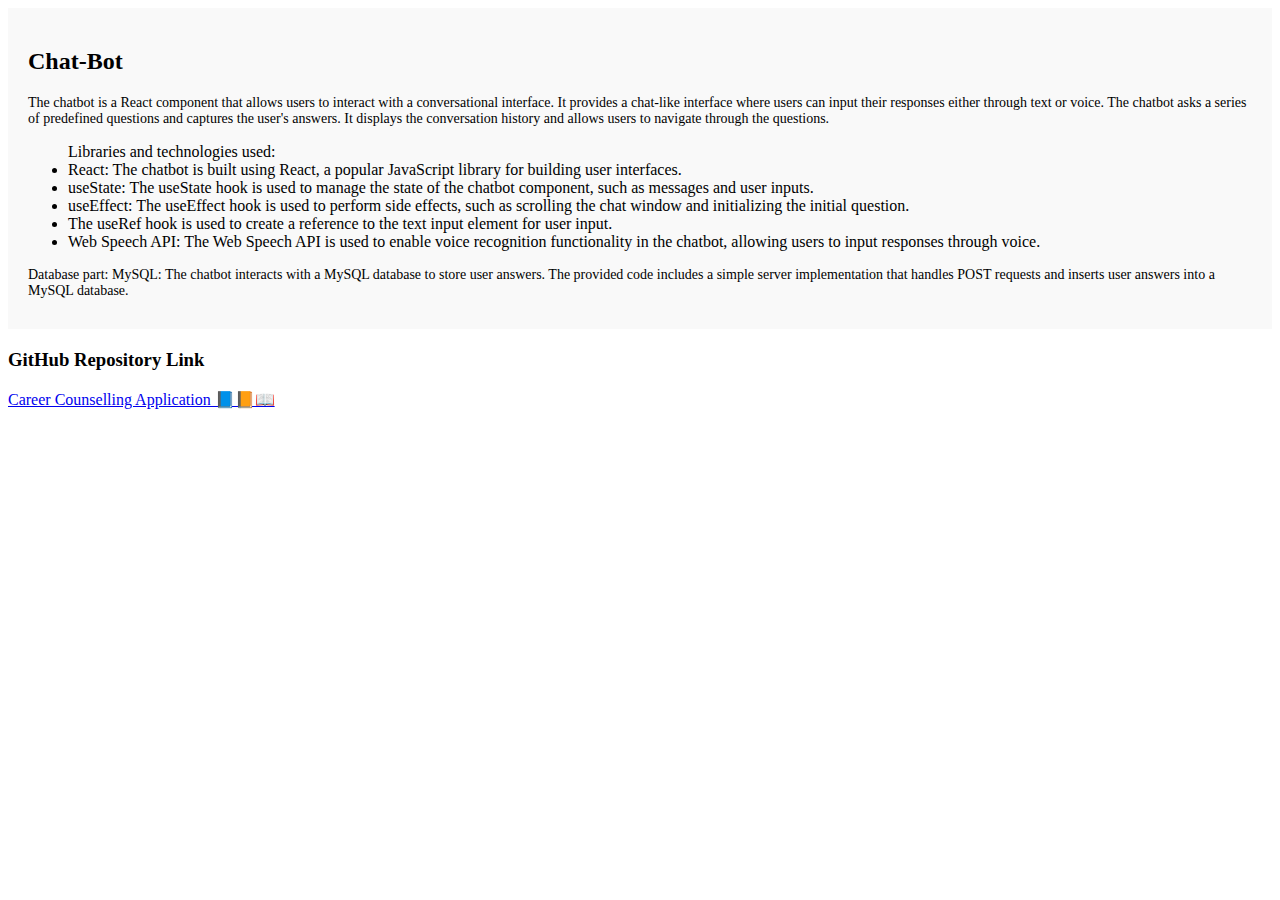
<file: project2.html>
<!DOCTYPE html>
<html>
<head>
  <title>My Portfolio</title>
  <link rel="stylesheet" type="text/css" href="project.css">
</head>
<body>
    <div class="project-card">
        <h2>Chat-Bot</h2>
        <p>The chatbot is a React component that allows users to interact with a conversational interface. It provides a chat-like interface where users can input their responses either through text or voice. The chatbot asks a series of predefined questions and captures the user's answers. It displays the conversation history and allows users to navigate through the questions.
        </p>
        <ul>Libraries and technologies used:
           <li>React: The chatbot is built using React, a popular JavaScript library for building user interfaces.</li>
           <li> useState: The useState hook is used to manage the state of the chatbot component, such as messages and user inputs.</li>
           <li>useEffect: The useEffect hook is used to perform side effects, such as scrolling the chat window and initializing the initial question.</li>
            <li>The useRef hook is used to create a reference to the text input element for user input.</li>
            <li>Web Speech API: The Web Speech API is used to enable voice recognition functionality in the chatbot, allowing users to input responses through voice.</li>
        </ul>
        <p>Database part:
            MySQL: The chatbot interacts with a MySQL database to store user answers. The provided code includes a simple server implementation that handles POST requests and inserts user answers into a MySQL database.</p>
        </div>
    <div>
        <h3>GitHub Repository Link</h3>
        <a href="https://github.com/disharagarwal" target="_blank">Career Counselling Application 📘📙📖</a>
    </div>
    <!--<div class="letter-section">
        <div class="image-upload">
            <h3>Letter of Appreciation</h3>
            <img src="C:\xampp\htdocs\portfolio\LOA.jpg" alt="Letter of Appreciation" class="letter-image">
        </div>
    </div>-->
</body>
</html>
</file>
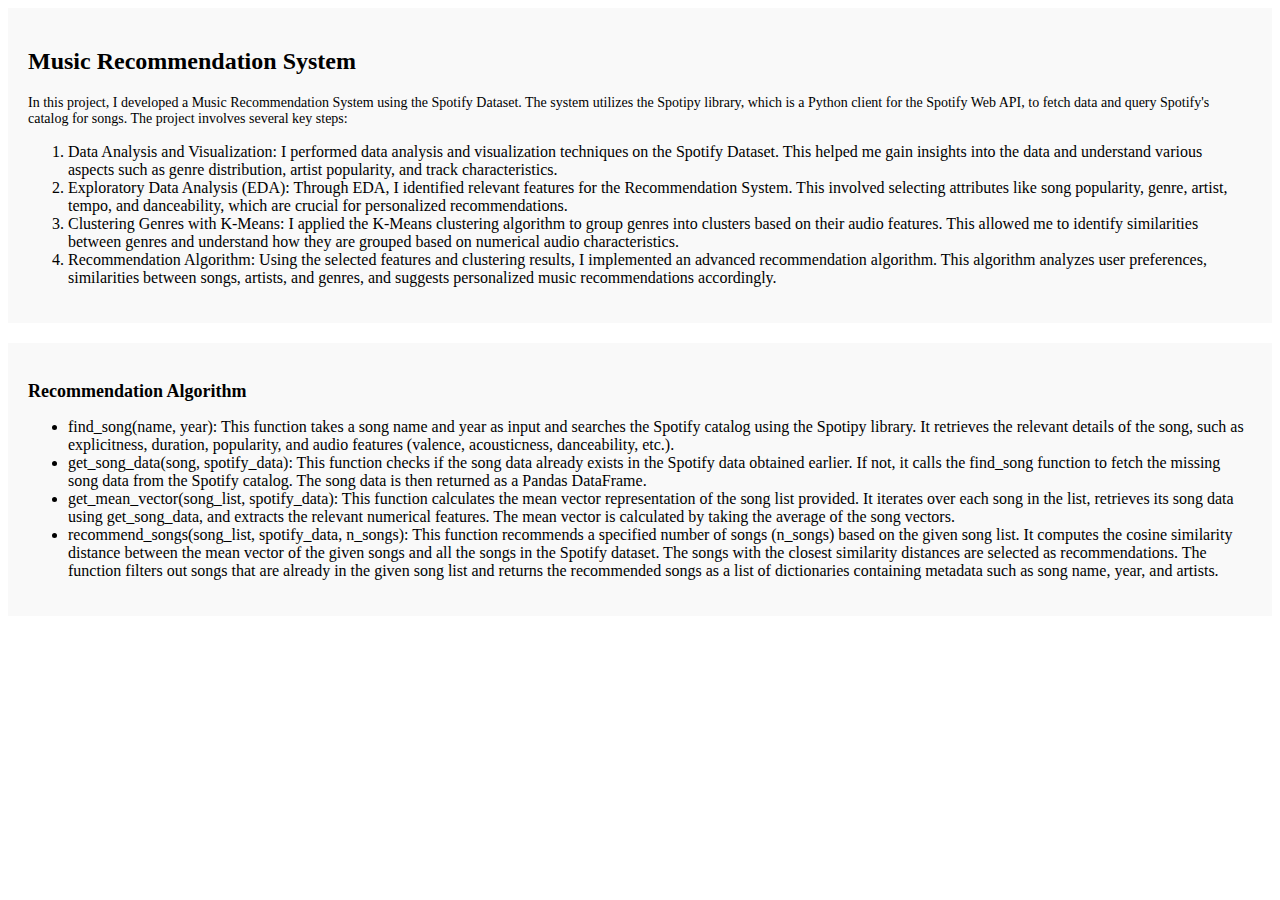
<file: project3.html>
<!DOCTYPE html>
<html>
<head>
  <title>My Portfolio</title>
  <link rel="stylesheet" type="text/css" href="project.css">
</head>
<body>
    <div class="project-card">
        <h2>Music Recommendation System</h2>
        <p>In this project, I developed a Music Recommendation System using the Spotify Dataset. The system utilizes the Spotipy library, which is a Python client for the Spotify Web API, to fetch data and query Spotify's catalog for songs.
            The project involves several key steps:
            <ol>
            <li>Data Analysis and Visualization: I performed data analysis and visualization techniques on the Spotify Dataset. This helped me gain insights into the data and understand various aspects such as genre distribution, artist popularity, and track characteristics.</li>
            
            <li>Exploratory Data Analysis (EDA): Through EDA, I identified relevant features for the Recommendation System. This involved selecting attributes like song popularity, genre, artist, tempo, and danceability, which are crucial for personalized recommendations.</li>
            
            <li>Clustering Genres with K-Means: I applied the K-Means clustering algorithm to group genres into clusters based on their audio features. This allowed me to identify similarities between genres and understand how they are grouped based on numerical audio characteristics.</li>
            
            <li>Recommendation Algorithm: Using the selected features and clustering results, I implemented an advanced recommendation algorithm. This algorithm analyzes user preferences, similarities between songs, artists, and genres, and suggests personalized music recommendations accordingly.</li>
        </ol>
    </p>
        </div>
    <div class="project-card">
        <h3>Recommendation Algorithm</h3>
        <p>
           <ul> 
            <li>find_song(name, year): This function takes a song name and year as input and searches the Spotify catalog using the Spotipy library. It retrieves the relevant details of the song, such as explicitness, duration, popularity, and audio features (valence, acousticness, danceability, etc.).</li>
            
            <li>get_song_data(song, spotify_data): This function checks if the song data already exists in the Spotify data obtained earlier. If not, it calls the find_song function to fetch the missing song data from the Spotify catalog. The song data is then returned as a Pandas DataFrame.</li>
            
            <li>get_mean_vector(song_list, spotify_data): This function calculates the mean vector representation of the song list provided. It iterates over each song in the list, retrieves its song data using get_song_data, and extracts the relevant numerical features. The mean vector is calculated by taking the average of the song vectors.</li>
            
            <li>recommend_songs(song_list, spotify_data, n_songs): This function recommends a specified number of songs (n_songs) based on the given song list. It computes the cosine similarity distance between the mean vector of the given songs and all the songs in the Spotify dataset. The songs with the closest similarity distances are selected as recommendations. The function filters out songs that are already in the given song list and returns the recommended songs as a list of dictionaries containing metadata such as song name, year, and artists.</li></ul></p>
    </div>
</body>
</html>
</file>
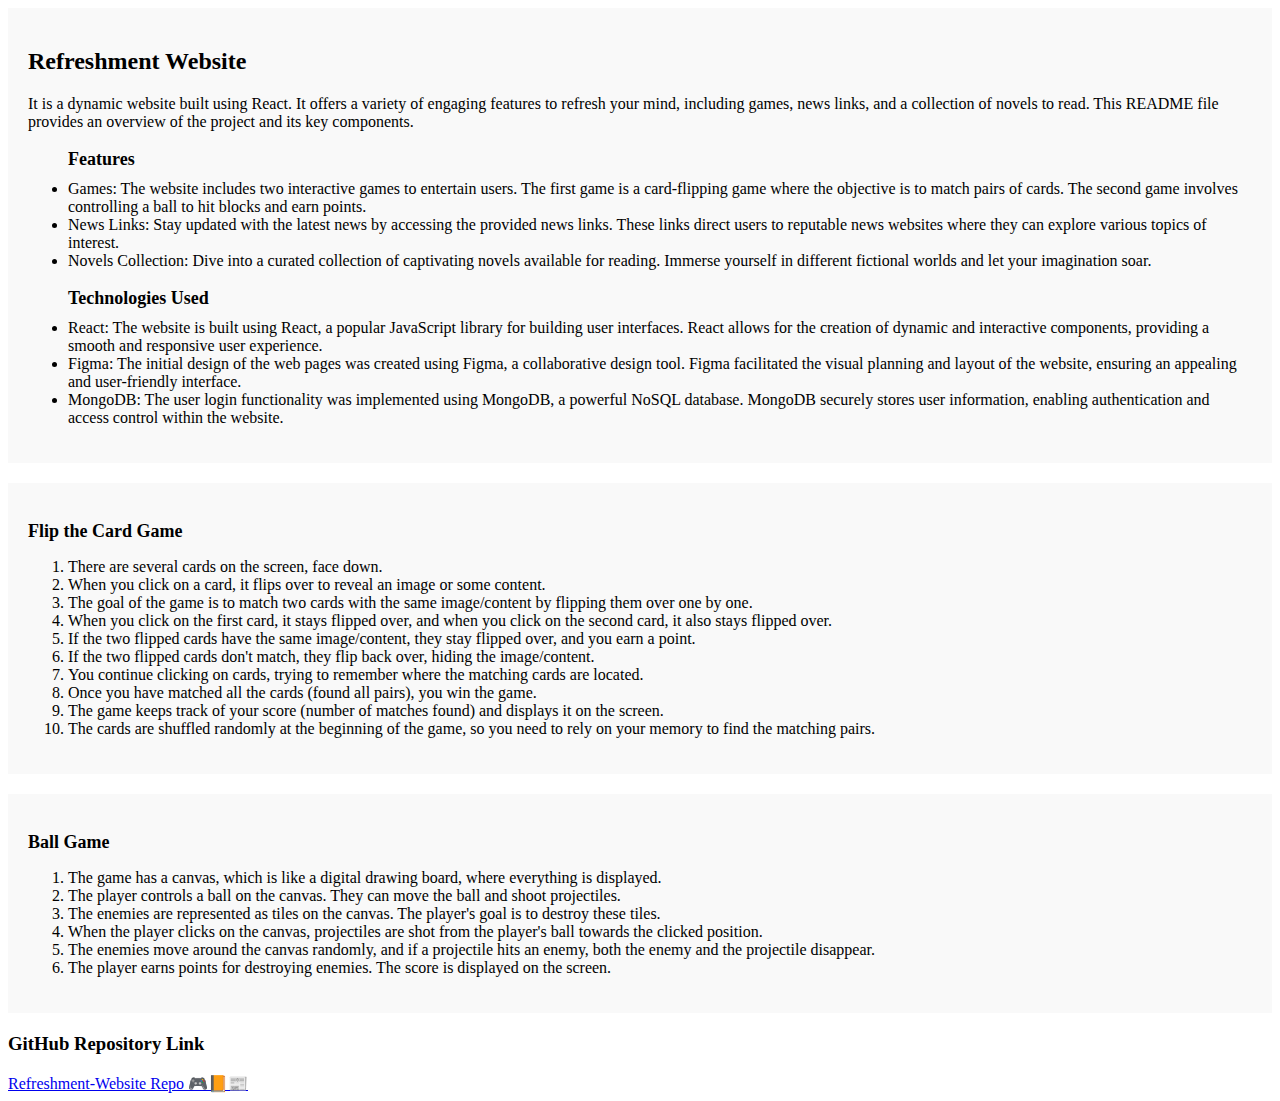
<file: project4.html>
<!DOCTYPE html>
<html>
<head>
  <title>My Portfolio</title>
  <link rel="stylesheet" type="text/css" href="project.css">
</head>
<body>

    <div class="project-card">
        <h2>Refreshment Website</h2>
        It is a dynamic website built using React. It offers a variety of engaging features to refresh your mind, including games, news links, and a collection of novels to read. This README file provides an overview of the project and its key components.
        <ul> <h3>Features</h3>

            <li>Games: The website includes two interactive games to entertain users. The first game is a card-flipping game where the objective is to match pairs of cards. The second game involves controlling a ball to hit blocks and earn points.</li>

            <li>News Links: Stay updated with the latest news by accessing the provided news links. These links direct users to reputable news websites where they can explore various topics of interest.</li>

            <li>Novels Collection: Dive into a curated collection of captivating novels available for reading. Immerse yourself in different fictional worlds and let your imagination soar.</li></ul>

        <ul><h3>Technologies Used</h3>

        <li>React: The website is built using React, a popular JavaScript library for building user interfaces. React allows for the creation of dynamic and interactive components, providing a smooth and responsive user experience.</li>

        <li>Figma: The initial design of the web pages was created using Figma, a collaborative design tool. Figma facilitated the visual planning and layout of the website, ensuring an appealing and user-friendly interface.</li>

        <li>MongoDB: The user login functionality was implemented using MongoDB, a powerful NoSQL database. MongoDB securely stores user information, enabling authentication and access control within the website.</li></ul>
    </div>
    <div class="project-card">
        <h3>Flip the Card Game </h3>
        <ol>
        <li>There are several cards on the screen, face down.</li> 

        <li>When you click on a card, it flips over to reveal an image or some content.</li> 

        <li>The goal of the game is to match two cards with the same image/content by flipping them over one by one.</li> 

        <li>When you click on the first card, it stays flipped over, and when you click on the second card, it also stays flipped over.</li> 

        <li>If the two flipped cards have the same image/content, they stay flipped over, and you earn a point.</li> 

        <li>If the two flipped cards don't match, they flip back over, hiding the image/content.</li> 

        <li>You continue clicking on cards, trying to remember where the matching cards are located.</li> 

        <li>Once you have matched all the cards (found all pairs), you win the game.</li> 

        <li>The game keeps track of your score (number of matches found) and displays it on the screen.</li> 

        <li>The cards are shuffled randomly at the beginning of the game, so you need to rely on your memory to find the matching pairs.</li> 
        </ol></div>

    <div class="project-card">
        <h3>Ball Game </h3>
        <ol>
        <li>The game has a canvas, which is like a digital drawing board, where everything is displayed.</li> 

        <li>The player controls a ball on the canvas. They can move the ball and shoot projectiles.</li> 

        <li>The enemies are represented as tiles on the canvas. The player's goal is to destroy these tiles.</li> 

        <li>When the player clicks on the canvas, projectiles are shot from the player's ball towards the clicked position.</li> 

        <li>The enemies move around the canvas randomly, and if a projectile hits an enemy, both the enemy and the projectile disappear.</li> 

        <li>The player earns points for destroying enemies. The score is displayed on the screen.</li> 


        </ol>
        </div>
    <div>
        <h3>GitHub Repository Link</h3>
        <a href="https://github.com/disharagarwal/Refreshment-Website" target="_blank">Refreshment-Website Repo 🎮📙📰</a>
    </div>
</body>
</html>
</file>
<file: project.css>
.project-card {
    background-color: #f9f9f9;
    padding: 20px;
    margin-bottom: 20px;
  }
  
  .project-card h3 {
    font-size: 18px;
    margin-bottom: 10px;
  }
  
  .project-card p {
    font-size: 14px;
    margin-bottom: 10px;
  }
  
  .image-upload {
    margin-top: 10px;
  }
  
  .image-upload label {
    font-size: 14px;
  }
  
  .image-upload input[type="file"] {
    margin-top: 5px;
  }

  .letter-image {
    width: 600px; /* Adjust the width as per your desired size */
    height: auto; /* Maintain the aspect ratio */
  }

  .letter-section {
    background-color: #f9f9f9;
    padding: 20px;
    margin-bottom: 20px;
  }
</file>
